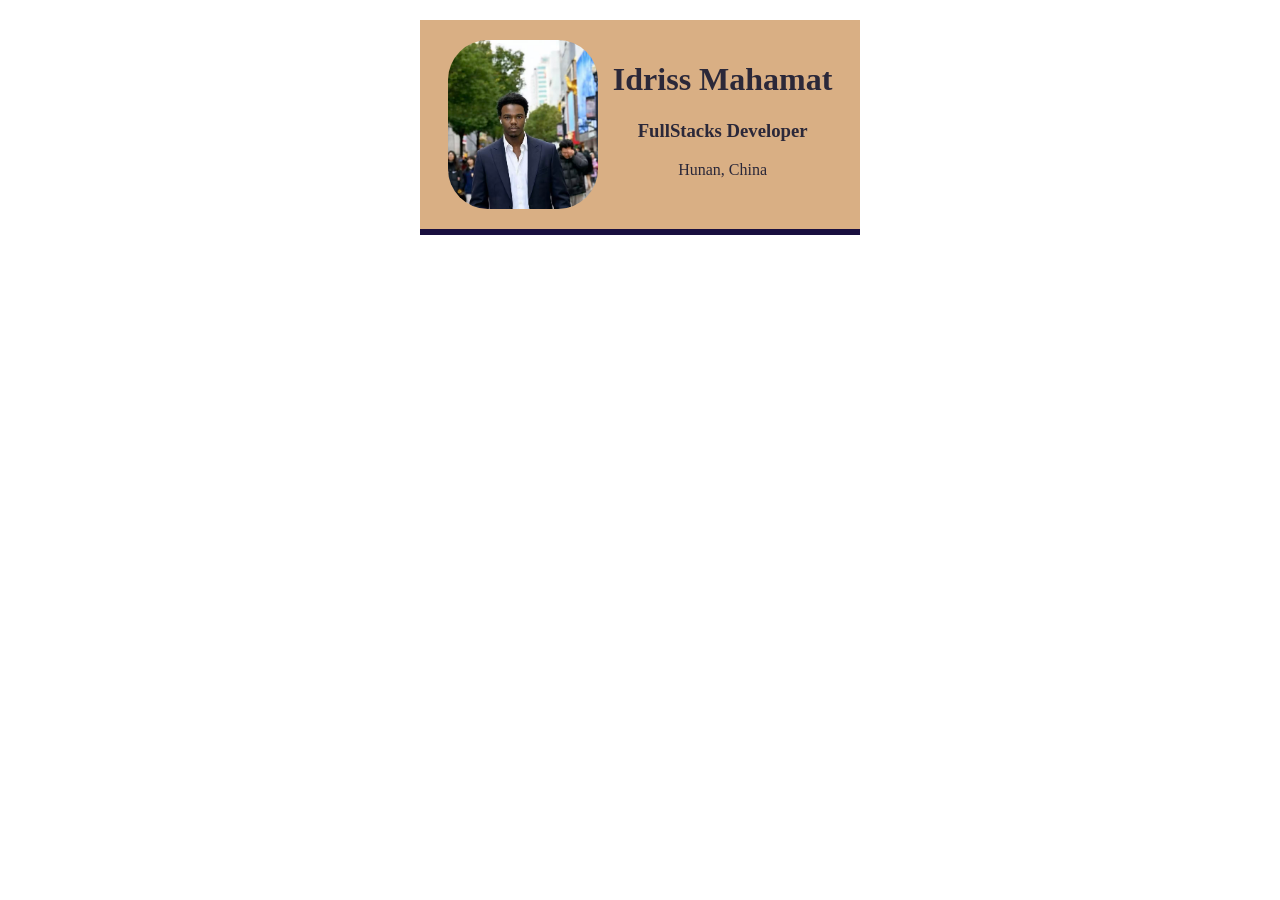
<file: index.html>
<html>
    <head>
        <link rel="stylesheet" href="style.css" />
    </head>
    <body>
        <div class="card ">
            <img  
              class="pic " 
              src="head.jpg" 
              alt="Idriss standing">
            <div >
                <h1>Idriss Mahamat</h1>
                <div class="inh">
                    <h3>FullStacks Developer</h3>
                    <p>Hunan, China</p>
                </div>
            </div>
        </div>
    </body>
</html>
</file>
<file: style.css>
body{
    margin: 20px;

    
}
@keyframes changeColor {
    0% { background-color: #d9af84; }
    50% { background-color: #3fa5ca; }
    100% { background-color: #d9af84; }
}
.card{
    width: 400px;
    margin: 20px auto;
    padding: 20px;
    display: flex;
    justify-content :space-around;
    background-color: #d9af84;
    color: #2b2839;
    border-bottom: 6px solid #190f3f;
    animation: changeColor 3s infinite ease-in-out ;
}
.pic:hover{
    transform: scale(1.1);
    box-shadow: 0 0 20px 5px rgb(199, 210, 45);
    opacity: 0.8%;
}
.pic{
    width: 150px;
    border-radius: 40px;
    transition: transform 0.4s ease, box-shadow ease, opacity 4s ease;
}
 .inh{
    text-align: center;
 }
</file>
